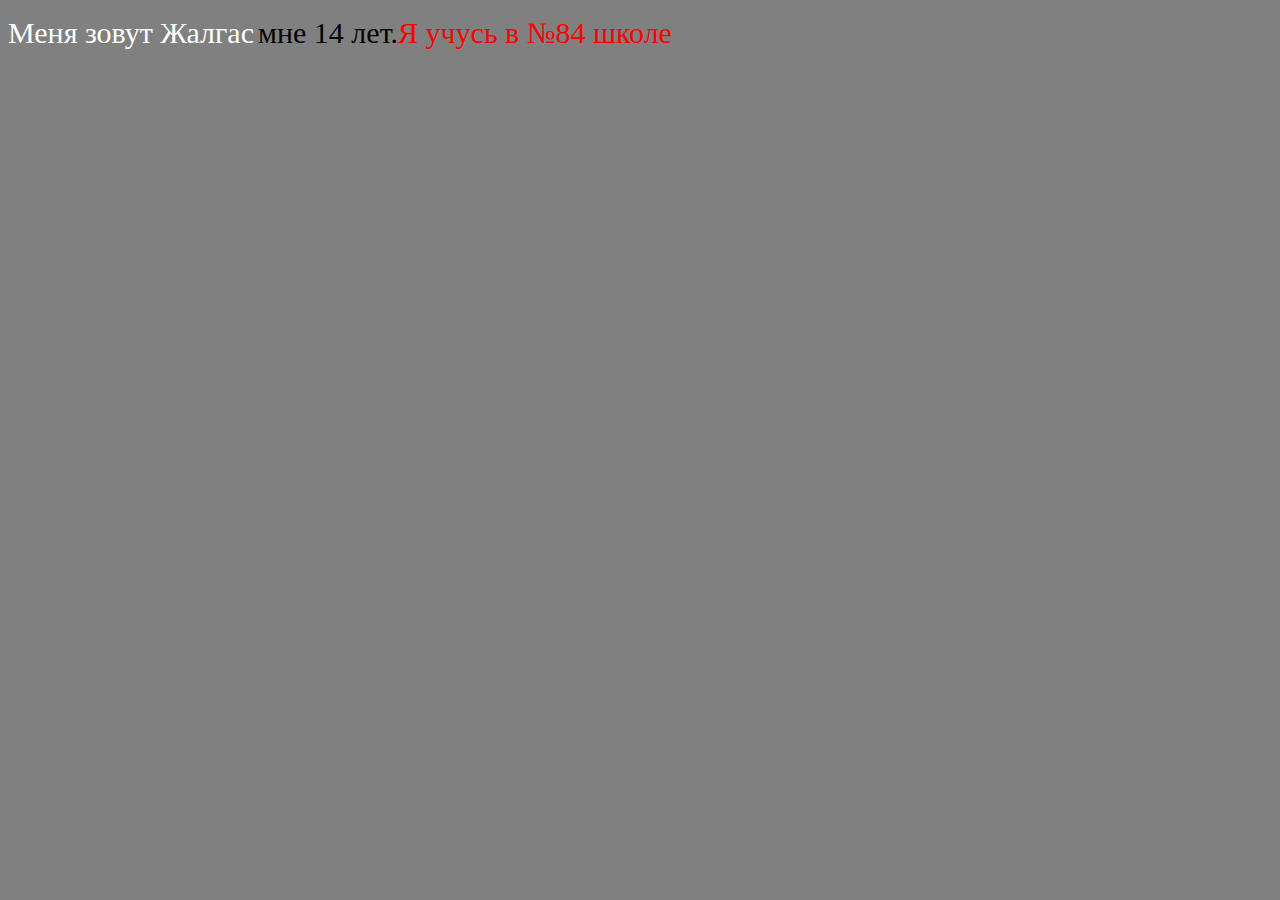
<file: index2.html>
<!DOCTYPE html>
<html lang="en">
<head>
    <meta charset="UTF-8">
    <meta http-equiv="X-UA-Compatible" content="IE=edge">
    <meta name="viewport" content="width=device-width, initial-scale=1.0">
    <link rel="stylesheet" href="style2.css">
    <title>Document</title>
</head>
<body>
    <p class="h0"><span class="h1">Меня зовут Жалгас</span> <span class="h2">мне 14 лет.</span><span class="h3">Я учусь в №84 школе</span></p>
</body>
</html>
</file>
<file: style2.css>
*{
    background-color: grey;
}
.h1{
    font-size: 30px;
    color:white;
}
.h2{
    font-size:30px;
    color:black;
}
.h3{
    font-size:30px;
    color:red;
}
</file>
